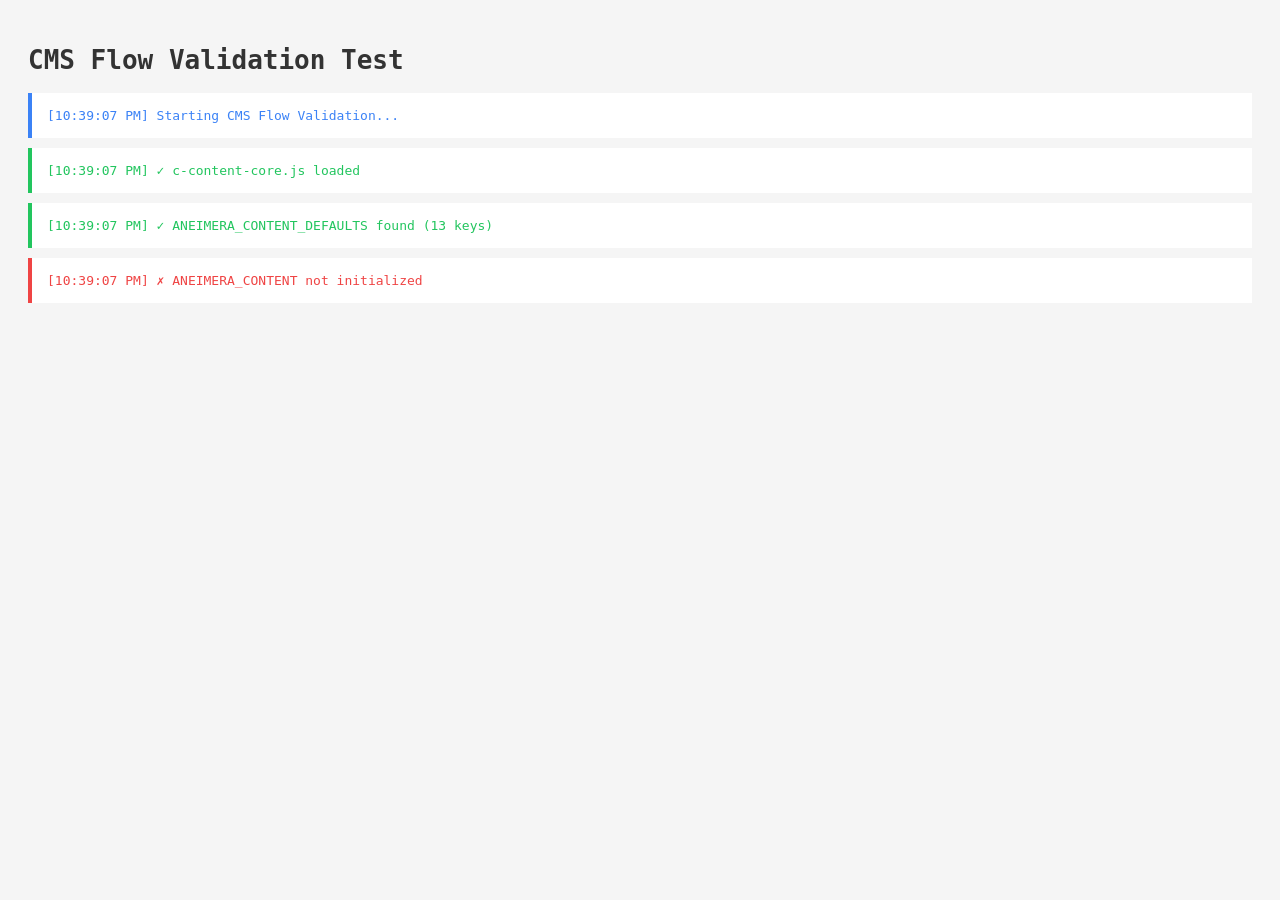
<file: test_cms_flow.html>
<!DOCTYPE html>
<html lang="es">
<head>
    <meta charset="utf-8"/>
    <title>Test: CMS Flow Validation</title>
    <style>
        body { font-family: monospace; padding: 20px; background: #f5f5f5; }
        .log { background: white; padding: 15px; margin: 10px 0; border-left: 4px solid #333; }
        .pass { border-left-color: #22c55e; color: #22c55e; }
        .fail { border-left-color: #ef4444; color: #ef4444; }
        .info { border-left-color: #3b82f6; color: #3b82f6; }
        h1 { color: #333; }
        pre { background: #1a1a1a; color: #0f0; padding: 10px; overflow-x: auto; }
    </style>
</head>
<body>
    <h1>CMS Flow Validation Test</h1>
    <div id="logs"></div>

    <script type="module">
        const logs = document.getElementById('logs');
        
        function log(msg, type = 'info') {
            const div = document.createElement('div');
            div.className = `log ${type}`;
            div.textContent = `[${new Date().toLocaleTimeString()}] ${msg}`;
            logs.appendChild(div);
            console.log(`[${type.toUpperCase()}] ${msg}`);
        }

        // Test 1: Check if ANEIMERA_CONTENT_DEFAULTS is available
        log('Starting CMS Flow Validation...', 'info');

        // Load c-content-core.js
        try {
            const script = document.createElement('script');
            script.src = './js/c-content-core.js';
            script.onload = () => {
                log('✓ c-content-core.js loaded', 'pass');
                
                // Test 2: Verify ANEIMERA_CONTENT_DEFAULTS exists
                if (window.ANEIMERA_CONTENT_DEFAULTS) {
                    log(`✓ ANEIMERA_CONTENT_DEFAULTS found (${Object.keys(window.ANEIMERA_CONTENT_DEFAULTS).length} keys)`, 'pass');
                } else {
                    log('✗ ANEIMERA_CONTENT_DEFAULTS not found', 'fail');
                    return;
                }

                // Test 3: Verify ANEIMERA_CONTENT is initialized
                if (window.ANEIMERA_CONTENT) {
                    log(`✓ ANEIMERA_CONTENT initialized`, 'pass');
                    log(`  - brand.name: "${window.ANEIMERA_CONTENT.brand?.name}"`, 'info');
                    log(`  - hero.title: "${window.ANEIMERA_CONTENT.hero?.title?.substring(0, 50)}..."`, 'info');
                } else {
                    log('✗ ANEIMERA_CONTENT not initialized', 'fail');
                    return;
                }

                // Test 4: Verify helper functions
                const helpers = ['setContentPath', 'getContentPath'];
                helpers.forEach(fn => {
                    if (typeof window[fn] === 'function') {
                        log(`✓ ${fn} function available`, 'pass');
                    } else {
                        log(`✗ ${fn} function missing`, 'fail');
                    }
                });

                // Test 5: Test setContentPath/getContentPath
                try {
                    const testPath = 'hero.title';
                    const originalValue = window.getContentPath(testPath);
                    const testValue = 'TEST_VALUE_' + Date.now();
                    
                    window.setContentPath(testPath, testValue);
                    const retrievedValue = window.getContentPath(testPath);
                    
                    if (retrievedValue === testValue) {
                        log(`✓ Path operations work correctly`, 'pass');
                        log(`  - Set "${testPath}" = "${testValue}"`, 'info');
                        
                        // Restore original value
                        window.setContentPath(testPath, originalValue);
                        log(`  - Restored original value`, 'info');
                    } else {
                        log(`✗ Path operations failed: expected "${testValue}", got "${retrievedValue}"`, 'fail');
                    }
                } catch (e) {
                    log(`✗ Path operations error: ${e.message}`, 'fail');
                }

                // Test 6: Verify localStorage persistence
                try {
                    const stored = localStorage.getItem('aneimera.content');
                    if (stored) {
                        const parsed = JSON.parse(stored);
                        log(`✓ Content persisted in localStorage (${JSON.stringify(parsed).length} bytes)`, 'pass');
                    } else {
                        log('⚠ localStorage.aneimera.content is empty or missing', 'info');
                    }
                } catch (e) {
                    log(`✗ localStorage check error: ${e.message}`, 'fail');
                }

                // Test 7: Summary
                log('━━━━━━━━━━━━━━━━━━━━━━━━━━━━━━', 'info');
                log('✓ CMS initialization flow validated successfully', 'pass');
                log('Next: Open admin.html, login with provided credentials, and navigate to "Contenido Estático" tab', 'info');
            };
            script.onerror = () => {
                log('✗ Failed to load c-content-core.js', 'fail');
            };
            document.head.appendChild(script);
        } catch (e) {
            log(`✗ Test setup error: ${e.message}`, 'fail');
        }
    </script>
</body>
</html>
</file>
